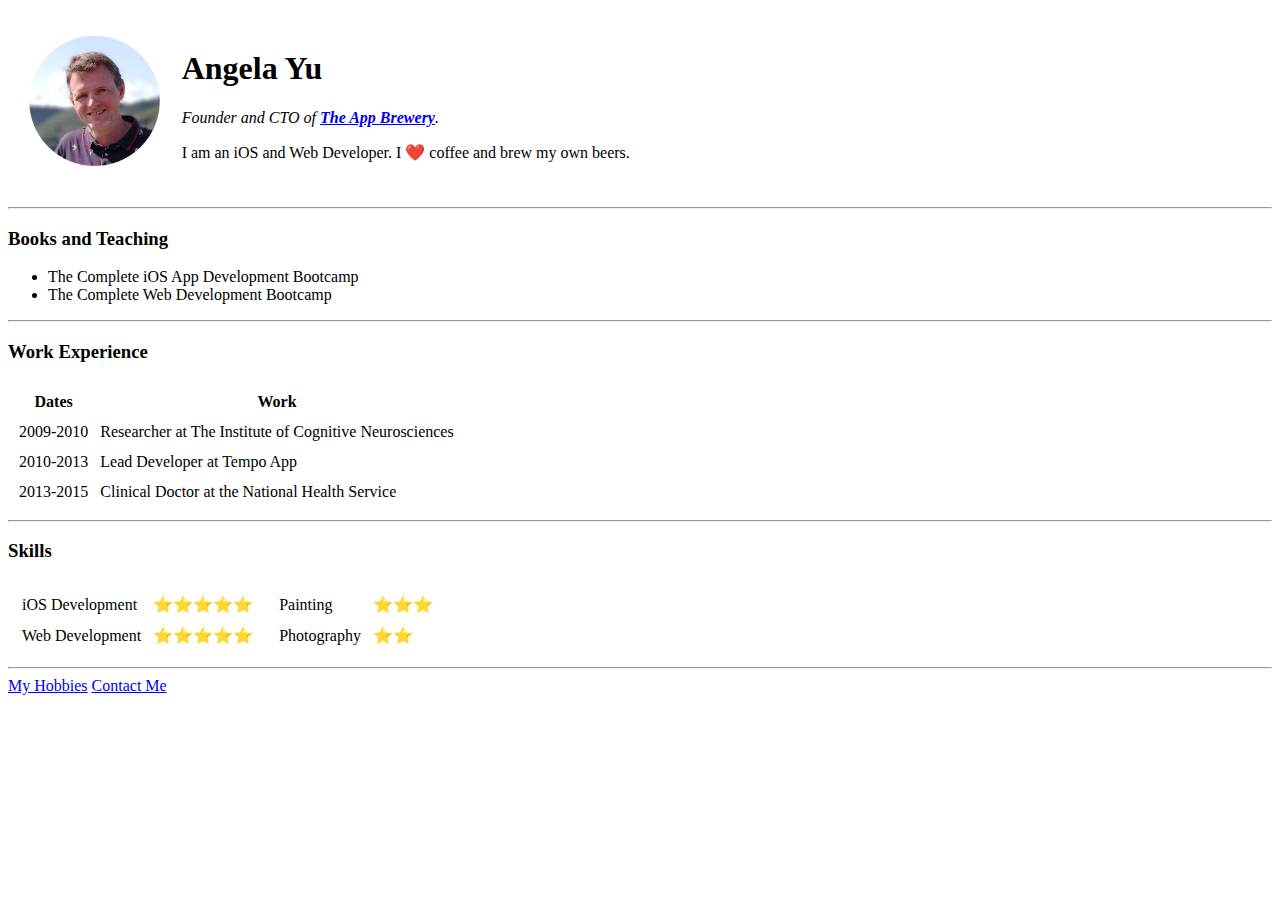
<file: index.html>
<!DOCTYPE html>
<html>
  <head>
    <meta charset="utf-8">
    <title>Angela's Personal Site</title>
    <!-- <link rel="stylesheet" href="css/style.css"> -->
  </head>

  <body>
    <table cellspacing="20">
      <tr>
        <td><img src="Kees.png" height="130px" alt="angela profile picture"></td>
        <td><h1>Angela Yu</h1>
        <p><em>Founder and CTO of <strong><a href="https://www.appbrewery.co/">The App Brewery</a></strong>.</em></p>
        <p>I am an iOS and Web Developer. I ❤️ coffee and brew my own beers.</p></td>
      </tr>
    </table>
    <hr>
    <h3>Books and Teaching</h3>
    <ul>
      <li>The Complete iOS App Development Bootcamp</li>
      <li>The Complete Web Development Bootcamp</li>
    </ul>
    <hr>
    <h3>Work Experience</h3>
    <table cellspacing="10">
      <thead>
        <tr>
          <th>Dates</th>
          <th>Work</th>
        </tr>
      </thead>
      <tbody>
        <tr>
          <td>2009-2010</td>
          <td>Researcher at The Institute of Cognitive Neurosciences</td>
        </tr>
        <tr>
          <td>2010-2013</td>
          <td>Lead Developer at Tempo App</td>
        </tr>
        <tr>
          <td>2013-2015</td>
          <td>Clinical Doctor at the National Health Service</td>
        </tr>
      </tbody>
    </table>
    <hr>
    <h3>Skills</h3>
    <table>
      <tr>
        <td><table cellspacing="10">
          <tr>
            <td>iOS Development</td>
            <td>⭐️⭐️⭐️⭐️⭐️</td>
          </tr>
          <tr>
            <td>Web Development</td>
            <td>⭐️⭐️⭐️⭐️⭐️</td>
          </tr>
        </table></td>
        <td><table cellspacing="10">
          <tr>
            <td>Painting</td>
            <td>⭐️⭐️⭐️</td>
          </tr>
          <tr>
            <td>Photography</td>
            <td>⭐️⭐️</td>
          </tr>
        </table></td>
      </tr>
    </table>


    <hr>
    <a href="hobbys.html">My Hobbies</a>
    <a href="contact.html">Contact Me</a>
  </body>
</html>
</file>
